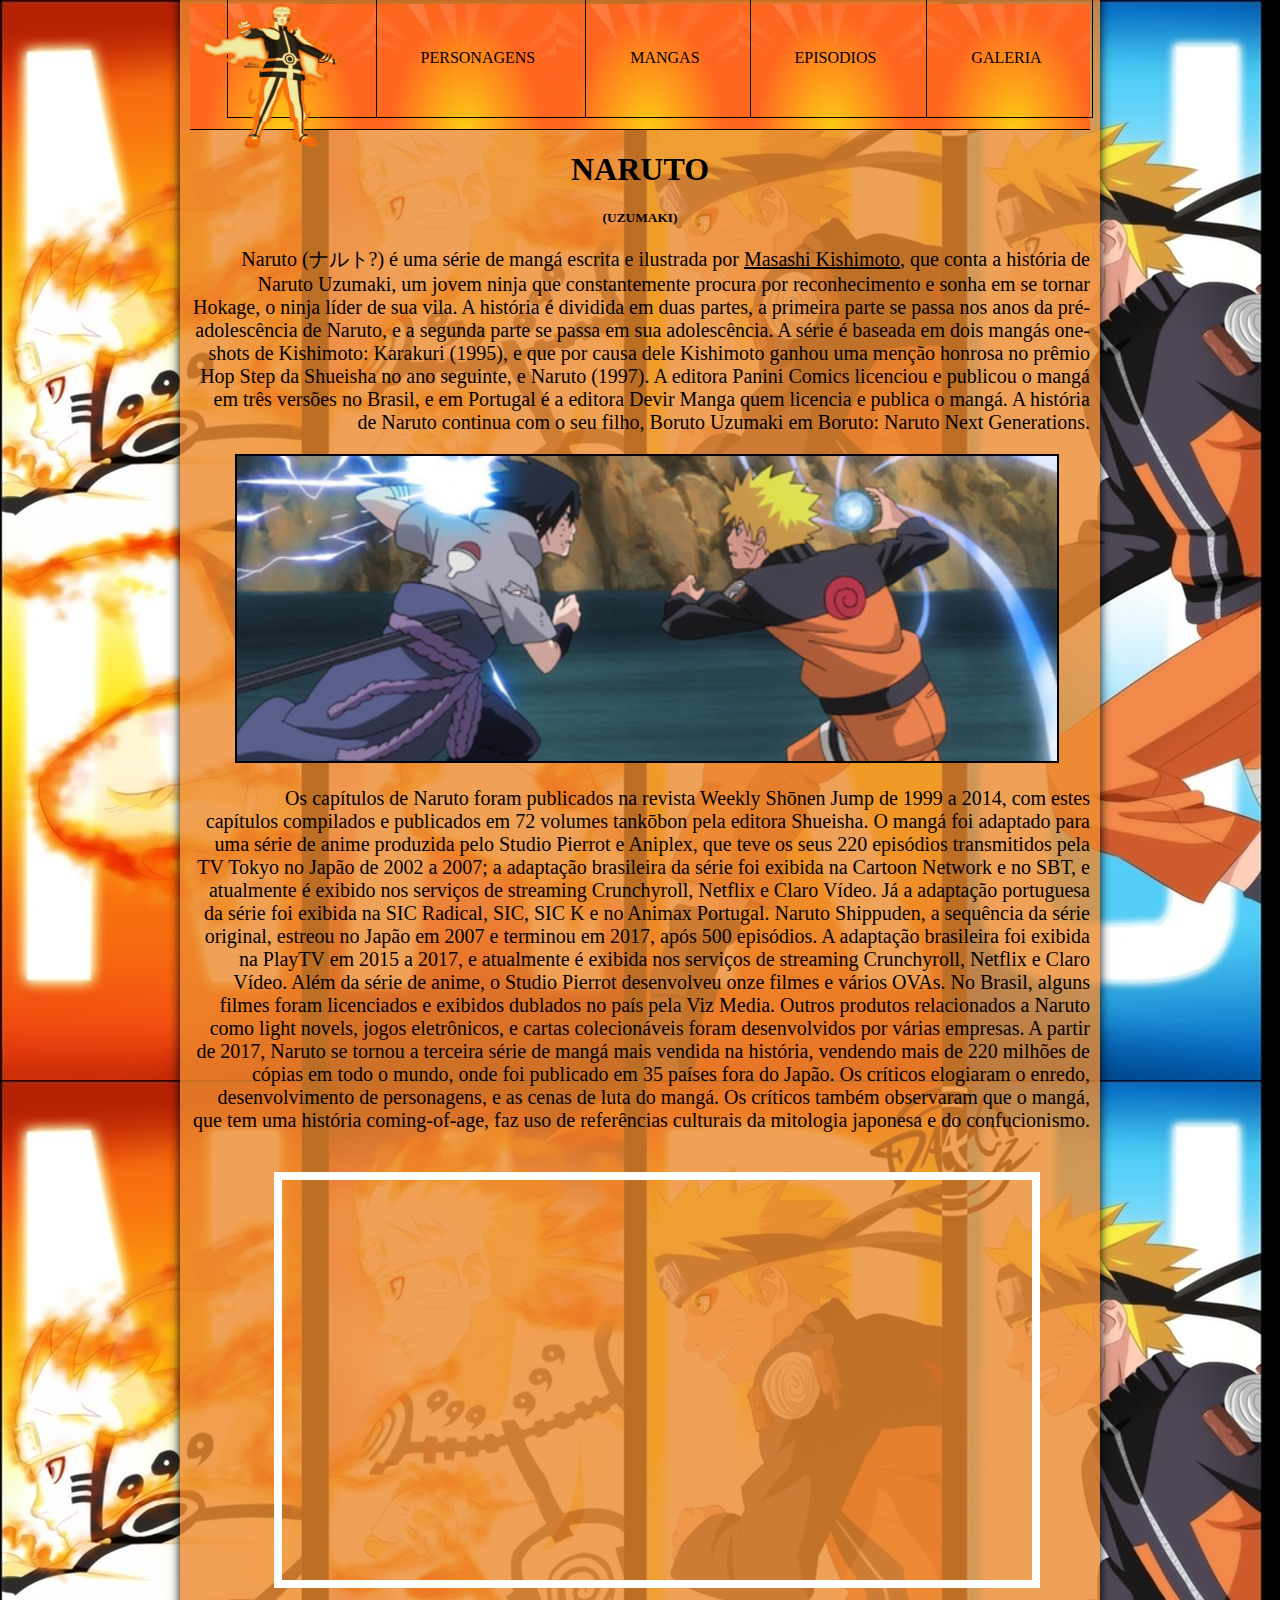
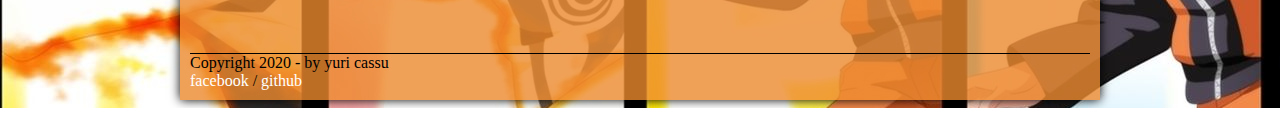
<file: index.html>
<!DOCTYPE html>
<html lang="en">
<head>
    <meta charset="UTF-8">
    <meta name="viewport" content="width=device-width, initial-scale=1.0">
    <title>naruto</title>
    <link rel="stylesheet" href="css/estilo.css">
</head>
<script src="javascript/funcao.js"></script>
<body>
    <div id="d1">
        <nav>
        <ul id="menu">
           
                <img id="icone" src="fotos/logo.png" alt="">
          
        <li id="unico" onmouseover="mudafoto('fotos/logo.png')"><a id="a1" href="index.html"> home </a></li> 
        <li  onmouseover="mudafoto('fotos/logop.png')" onmouseout="mudafoto('fotos/logo.png')"> <a id="a1" href="personagens.html"> personagens</a></li>
        <li  onmouseover="mudafoto('fotos/logom.png')" onmouseout="mudafoto('fotos/logo.png')" id="manga"><a id="a1" href="manga.html"> mangas </a></li>
        <li  onmouseover="mudafoto('fotos/logoe.png')" onmouseout="mudafoto('fotos/logo.png')"><a id="a1" href="episodios.html"> episodios </a></li>
        <li  onmouseover="mudafoto('fotos/logog.png')" onmouseout="mudafoto('fotos/logo.png')"><a id="a1" href="galeria.html"> galeria </a></li>
       
    </ul>
</nav>
        <h1 id="titulo1">NARUTO</h1>
        <h2 id="sobrenome"> (UZUMAKI)</h2>
        <p id="t1"> Naruto (ナルト?) é uma série de mangá escrita e ilustrada por <a id="autor" href="https://pt.wikipedia.org/wiki/Masashi_Kishimoto" target="blank"> Masashi Kishimoto</a>, que conta a história de Naruto Uzumaki, um jovem ninja que constantemente procura por reconhecimento e sonha em se tornar Hokage, o ninja líder de sua vila. A história é dividida em duas partes, a primeira parte se passa nos anos da pré-adolescência de Naruto, e a segunda parte se passa em sua adolescência. A série é baseada em dois mangás one-shots de Kishimoto: Karakuri (1995), e que por causa dele Kishimoto ganhou uma menção honrosa no prêmio Hop Step da Shueisha no ano seguinte, e Naruto (1997). A editora Panini Comics licenciou e publicou o mangá em três versões no Brasil, e em Portugal é a editora Devir Manga quem licencia e publica o mangá. A história de Naruto continua com o seu filho, Boruto Uzumaki em Boruto: Naruto Next Generations.</p>
        <figure id="foto1">
        <img src="fotos/index.png" alt="">
        <figcaption>
            <h3>sasuke e naruto lutando</h3>
        </figcaption>
    </figure>
<p id="t1">
Os capítulos de Naruto foram publicados na revista Weekly Shōnen Jump de 1999 a 2014, com estes capítulos compilados e publicados em 72 volumes tankōbon pela editora Shueisha. O mangá foi adaptado para uma série de anime produzida pelo Studio Pierrot e Aniplex, que teve os seus 220 episódios transmitidos pela TV Tokyo no Japão de 2002 a 2007; a adaptação brasileira da série foi exibida na Cartoon Network e no SBT, e atualmente é exibido nos serviços de streaming Crunchyroll, Netflix e Claro Vídeo. Já a adaptação portuguesa da série foi exibida na SIC Radical, SIC, SIC K e no Animax Portugal. Naruto Shippuden, a sequência da série original, estreou no Japão em 2007 e terminou em 2017, após 500 episódios. A adaptação brasileira foi exibida na PlayTV em 2015 a 2017, e atualmente é exibida nos serviços de streaming Crunchyroll, Netflix e Claro Vídeo. Além da série de anime, o Studio Pierrot desenvolveu onze filmes e vários OVAs. No Brasil, alguns filmes foram licenciados e exibidos dublados no país pela Viz Media. Outros produtos relacionados a Naruto como light novels, jogos eletrônicos, e cartas colecionáveis foram desenvolvidos por várias empresas.

A partir de 2017, Naruto se tornou a terceira série de mangá mais vendida na história, vendendo mais de 220 milhões de cópias em todo o mundo, onde foi publicado em 35 países fora do Japão. Os críticos elogiaram o enredo, desenvolvimento de personagens, e as cenas de luta do mangá. Os críticos também observaram que o mangá, que tem uma história coming-of-age, faz uso de referências culturais da mitologia japonesa e do confucionismo.

<iframe id="abertura" width="750px" height="400px" src="https://www.youtube.com/embed/mS8sLlavkqE" frameborder="0" allow="accelerometer; autoplay; encrypted-media; gyroscope; picture-in-picture" allowfullscreen></iframe>
</p>
<footer id="rodape">
    Copyright 2020 - by yuri cassu <br>
    <a id="links" href="https://www.facebook.com/yuri.cassu" target="blank">facebook</a> / <a id="links" href="https://github.com/yuricassu" target="blank"> github</a>
</footer>
</div>
</body>
</html>
</file>
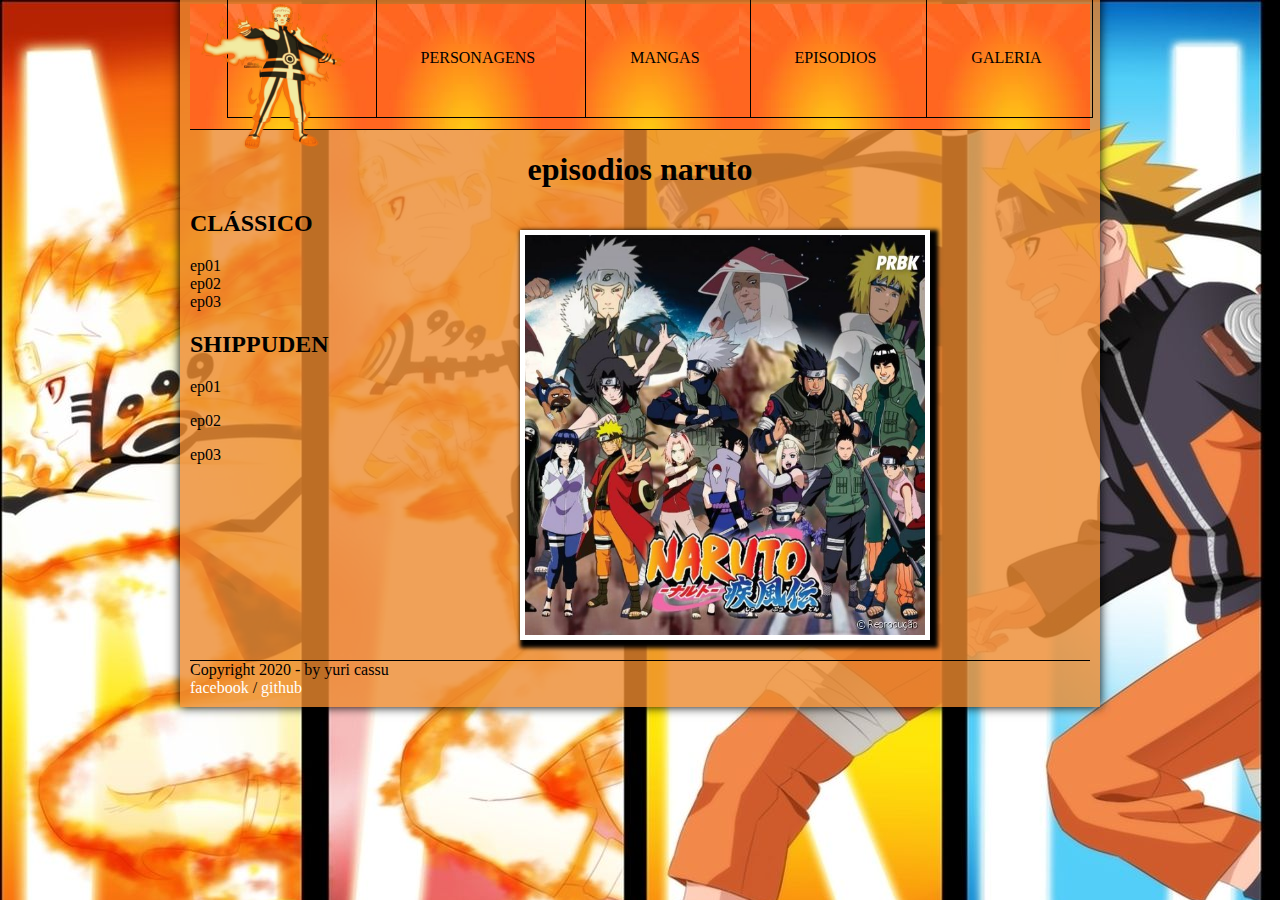
<file: episodios.html>
<!DOCTYPE html>
<html lang="en">
<head>
    <meta charset="UTF-8">
    <meta name="viewport" content="width=device-width, initial-scale=1.0">
    <title>Document</title>
    <link rel="stylesheet" href="css/estilo.css">
    <link rel="stylesheet" href="css/episodios.css">
</head>
<script src="javascript/funcao.js"></script>
<body>
    <div id="d1">
        <nav>
            <ul id="menu">
                <img id="icone" src="fotos/logo.png" alt="">

            <li  onmouseover="mudafoto('fotos/logo.png')" onmouseout="mudafoto('fotos/logop.png')" id="unico"><a id="a1" href="index.html"> home </a></li> 
            <li  onmouseover="mudafoto('fotos/logop.png')" onmouseout="mudafoto('fotos/logop.png')"> <a id="a1" href="personagens.html"> personagens</a></li>
            <li  onmouseover="mudafoto('fotos/logom.png')" onmouseout="mudafoto('fotos/logop.png')" id="manga"><a id="a1" href="manga.html"> mangas </a></li>
            <li  onmouseover="mudafoto('fotos/logoe.png')" onmouseout="mudafoto('fotos/logo.png')"><a id="a1" href="episodios.html"> episodios </a></li>

            <li  onmouseover="mudafoto('fotos/logog.png')" onmouseout="mudafoto('fotos/logop.png')"><a id="a1" href="galeria.html"> galeria </a></li>
           
        </ul>
    </nav>

    <h1>episodios naruto</h1>
    <figure id="epnaruto">
    <img id="episodios" src="fotos/episodios.jpg" alt="">
    <figcaption id="m">
        <h3>episodios naruto</h3>
    </figcaption>
</figure>
<h2>CLÁSSICO</h2>
    <p><a href="https://r3---sn-bg07dnz7.googlevideo.com/videoplayback?expire=1589615607&ei=dyu_XqboOMLghwai0Y2gDg&ip=2607:5300:60:9930::&id=805fafcf56cc0f4f&itag=22&source=blogger&susc=bl&mime=video/mp4&dur=1416.161&lmt=1574179644041026&sparams=expire,ei,ip,id,itag,source,susc,mime,dur,lmt&sig=AOq0QJ8wRQIgGeTjXBMXUJGnoS5zMqoCOHmjkWmLTdi4HVOp-0yDggoCIQCS8x7xiBOHg8Bkia6ZejoZDprn-JOJXXg0vk1ADu6JSQ%3D%3D&redirect_counter=1&rm=sn-p5qy77s&req_id=ac3ff68c7d34a3ee&cms_redirect=yes&ipbypass=yes&mh=QB&mip=143.202.184.2&mm=31&mn=sn-bg07dnz7&ms=au&mt=1589586695&mv=m&mvi=2&pl=24&lsparams=ipbypass,mh,mip,mm,mn,ms,mv,mvi,pl&lsig=AG3C_xAwRQIga9tE5oreZxQMcAvhOWJvQkyo-PAzpRHMyQEM-a1fxfQCIQDI-Iy6novPGcIRA4pqFMARtEKamPqB1TDSm7dv2zDT0w%3D%3D" target="black"> ep01</a> <br>
    <a href="https://r4---sn-bg0ezne7.googlevideo.com/videoplayback?expire=1589615646&ei=niu_Xq-FB8nzhwb68bSYAg&ip=2607:5300:60:9930::&id=1743140ba8e5c573&itag=22&source=blogger&susc=bl&mime=video/mp4&dur=1412.980&lmt=1574182698116604&sparams=expire,ei,ip,id,itag,source,susc,mime,dur,lmt&sig=AOq0QJ8wRQIgB9D1umtDYlpPJ00xP4EsCI943gIE0TjflUv0odT-Q-4CIQCfSOpkRxzzc7F68c0a1eCPfsW1U33qb-Ug1iJK1NN0ZQ%3D%3D&redirect_counter=1&rm=sn-p5qyr7d&req_id=afce744dead2a3ee&cms_redirect=yes&ipbypass=yes&mh=-g&mip=143.202.184.2&mm=31&mn=sn-bg0ezne7&ms=au&mt=1589586757&mv=m&mvi=3&pl=24&lsparams=ipbypass,mh,mip,mm,mn,ms,mv,mvi,pl&lsig=AG3C_xAwRQIhAKhrnJevSH8xgn_orppW8S5hFYoJtohCCi4GGuOEQ8M4AiBkd7nou--O8wsXk0kC-81LdXNLfWy1LB1FT2AscZPwmg%3D%3D" target="blank"> ep02</a> <br>
    <a href="https://r3---sn-pmcg-bg0z.googlevideo.com/videoplayback?expire=1589615670&ei=tiu_Xo3oMI_ahwa12rqYCg&ip=2607:5300:60:9930::&id=a23de0c9488e00a7&itag=22&source=blogger&susc=bl&mime=video/mp4&dur=1420.411&lmt=1574183690397544&sparams=expire,ei,ip,id,itag,source,susc,mime,dur,lmt&sig=AOq0QJ8wRAIgFUEtjMsOOA0Mqz63lrTTiYeOjK3d1SRW5ePEGxCfzPICIE3cih2gsB0kXWxopSBZMOPuOy-2a7IrhLL3Hhgz-StO&redirect_counter=1&rm=sn-p5qyy7s&req_id=7af80fed3e03a3ee&cms_redirect=yes&ipbypass=yes&mh=f2&mip=143.202.184.2&mm=31&mn=sn-pmcg-bg0z&ms=au&mt=1589586817&mv=m&mvi=2&pcm2cms=yes&pl=24&lsparams=ipbypass,mh,mip,mm,mn,ms,mv,mvi,pcm2cms,pl&lsig=AG3C_xAwRgIhALa2u_WROxqx7S7snX-dBV6vTdFSraZ_5Dk0yhh2mKXTAiEA72CZdYpP-4VXgX9Gpa1RzEFKPZHCjqQdnCSgiKVmjzM%3D" target="blank"> ep03</a> <br>
    <h2>SHIPPUDEN</h2>
    <p><a href="https://r4---sn-pmcg-bg0s.googlevideo.com/videoplayback?expire=1589615800&ei=OCy_XqmGCKawhwbxhZvoCQ&ip=2607:5300:60:9930::&id=1af724dd9d02adde&itag=22&source=blogger&susc=bl&mime=video/mp4&dur=1388.344&lmt=1567257540106788&sparams=expire,ei,ip,id,itag,source,susc,mime,dur,lmt&sig=AOq0QJ8wRAIgLFBoYal3eKPTVNCC6eULn7C9heSHUtEBNu4vcvIu0-8CIASQI3zay2o9ASEtMVz4cDvmpZwu5RXitXpT60uI0abv&redirect_counter=1&rm=sn-p5qkz7z&req_id=17b644c2e296a3ee&cms_redirect=yes&ipbypass=yes&mh=ei&mip=143.202.184.2&mm=31&mn=sn-pmcg-bg0s&ms=au&mt=1589586934&mv=m&mvi=3&pcm2cms=yes&pl=24&lsparams=ipbypass,mh,mip,mm,mn,ms,mv,mvi,pcm2cms,pl&lsig=AG3C_xAwRQIhANml6cBHamfU89mjsp_Bq0RSEYC9gO7ash3HlvyLaqGPAiAVdWwlIalT07A3K6HZqhSP2-LyVGIfXcAHVeQLqGroGA%3D%3D" target="black"> ep01</a> <br>
        <p><a href="https://r6---sn-bg07dnze.googlevideo.com/videoplayback?expire=1589615876&ei=hCy_XtbME8O4hgbM853YCg&ip=2607:5300:60:9930::&id=488116da77baca67&itag=22&source=blogger&susc=bl&mime=video/mp4&dur=1388.344&lmt=1567258593303150&sparams=expire,ei,ip,id,itag,source,susc,mime,dur,lmt&sig=AOq0QJ8wRAIgfSPL4t3f9tahXggcUFiX3aQvSuJU3_aRIUAEFEE5BqsCIHFRHtMNGMrhFRwoETzzt90c9ERnZlrlDQ1csqb7-Ikb&redirect_counter=1&rm=sn-p5qyk7d&req_id=4211c84a5455a3ee&cms_redirect=yes&ipbypass=yes&mh=_E&mip=143.202.184.2&mm=31&mn=sn-bg07dnze&ms=au&mt=1589586996&mv=m&mvi=5&pl=24&lsparams=ipbypass,mh,mip,mm,mn,ms,mv,mvi,pl&lsig=AG3C_xAwRAIgRaC_OCAgLksFGYGotW8lKNwVT2_wlu38XxUGeZEzuTQCIE9dGwj9iY1R5W1u0OUw7cszyUw38yjqaHJi1wfLAN-c" target="black"> ep02</a> <br>
            <p><a href="https://r2---sn-bg0eznle.googlevideo.com/videoplayback?expire=1589615893&ei=lSy_XriBHY_ahwa12rqYCg&ip=2607:5300:60:9930::&id=6979a0403d47a577&itag=22&source=blogger&susc=bl&mime=video/mp4&dur=1388.483&lmt=1567260448760032&sparams=expire,ei,ip,id,itag,source,susc,mime,dur,lmt&sig=AOq0QJ8wRgIhANVDCPQ0huybYXUsy3ZhtvYmposil3n9sWEwcdfAYJr-AiEAsoIjYgipUyvDF5g_1gNQjdc5YCo3MLMFniiuah3kEGA%3D&redirect_counter=1&rm=sn-p5qe7l7l&req_id=ccafc4623e8da3ee&cms_redirect=yes&ipbypass=yes&mh=iV&mip=143.202.184.2&mm=31&mn=sn-bg0eznle&ms=au&mt=1589586996&mv=m&mvi=1&pl=24&lsparams=ipbypass,mh,mip,mm,mn,ms,mv,mvi,pl&lsig=AG3C_xAwRAIgSa9hzuhRUIJViypkyws9xZTVAWuivQMgpP6z1XtK4BECIF3eHs44MPN_1blLFrn3LzaHz5UuJ9HTFbwnyGriRafS" target="black"> ep03</a> <br>






    </p>

    <footer id="rodape">
        Copyright 2020 - by yuri cassu <br>
        <a id="links" href="https://www.facebook.com/yuri.cassu" target="blank">facebook</a> / <a id="links" href="https://github.com/yuricassu" target="blank"> github</a>
    </footer>
    </div>
    </body>
    </html>
</file>
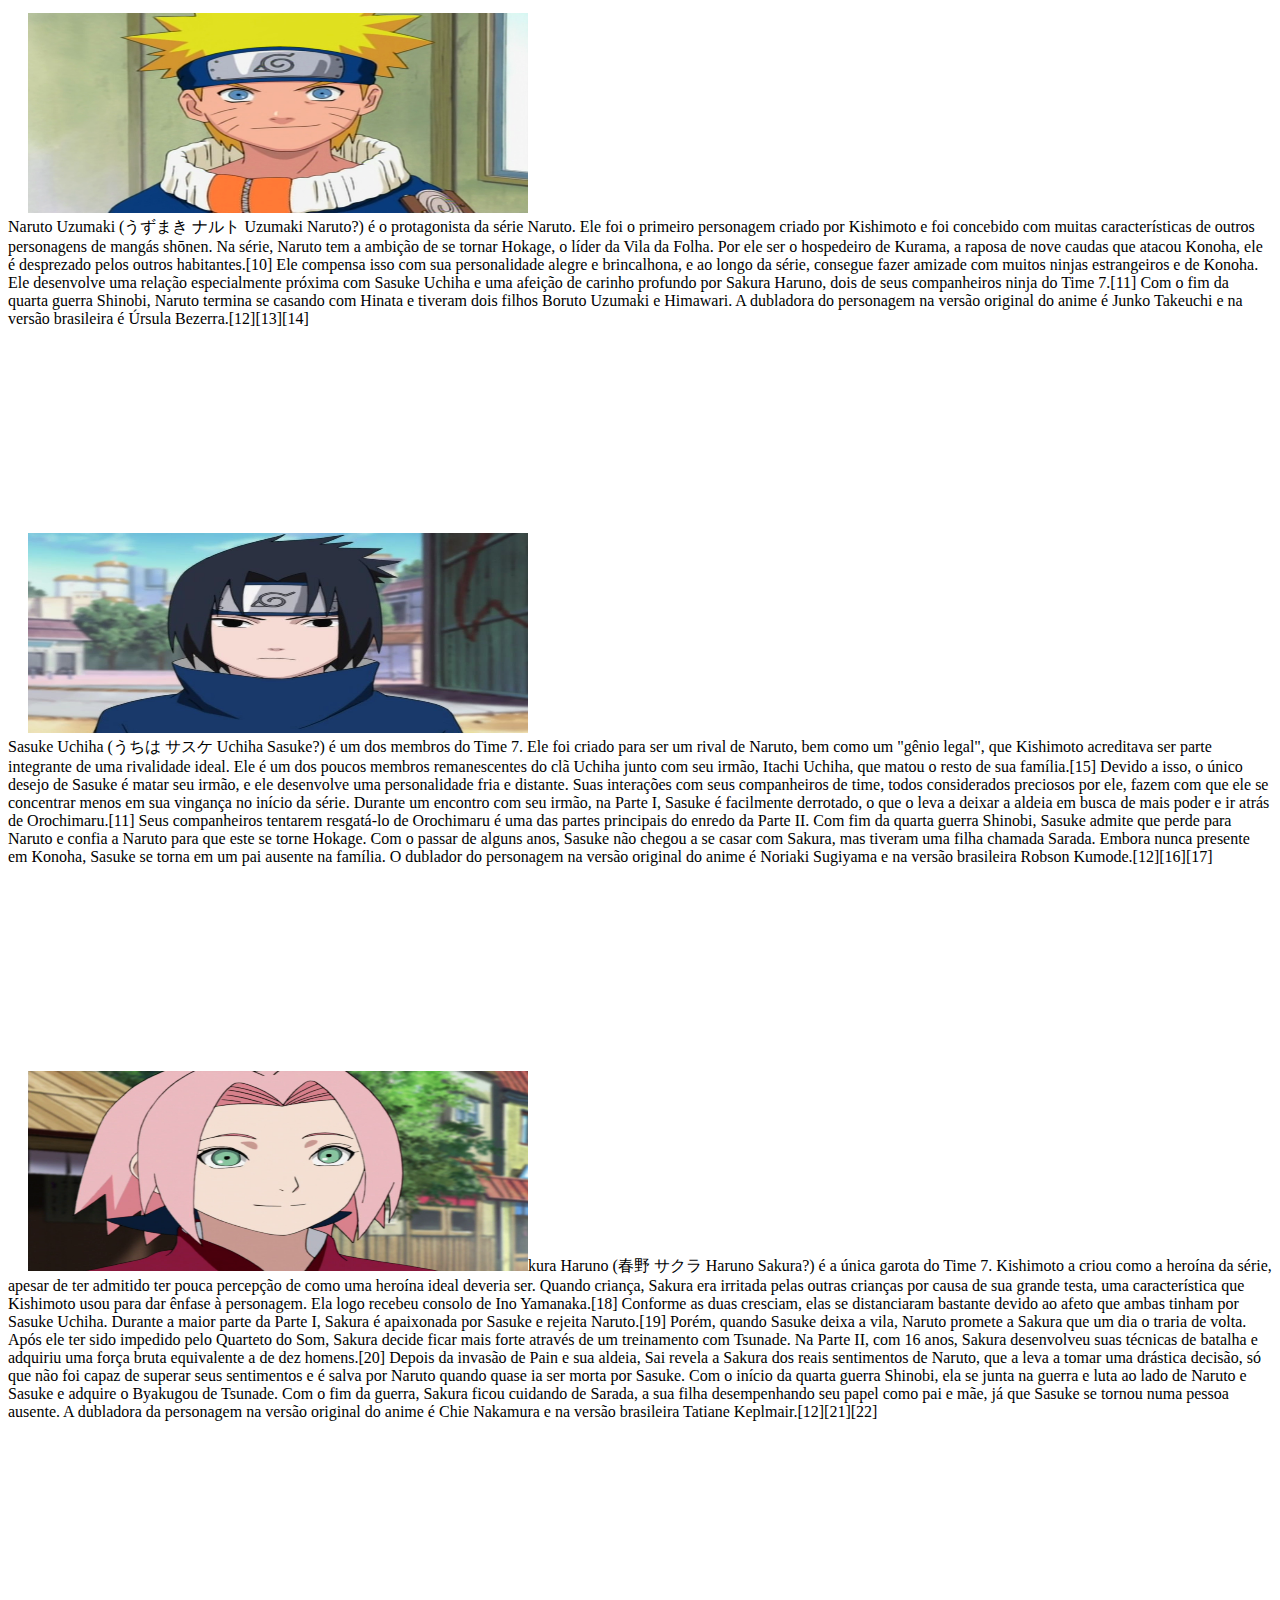
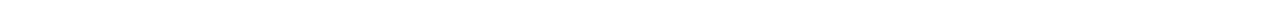
<file: iframe.html>
<!DOCTYPE html>
<html lang="en">
<head>
    <meta charset="UTF-8">
    <meta name="viewport" content="width=device-width, initial-scale=1.0">
    <title>Document</title>
  <style>
    body{
      overflow: hidden;
    }
      article{
          margin-bottom: 200px;
      }
      iframe{
          display: block;
        float: right;
      }
      img{
        width: 500px;
        height: 200px;
        position: relative;
        top: 5px;
        left: 20px;
       margin-bottom: 5px;
        
        
      }
  </style>    
    
</head>
<body>
  <article id="naruto"> 
    <img id="naruto" src="fotos/iframenaruto.png" alt="">
    <br> Naruto Uzumaki (うずまき ナルト Uzumaki Naruto?) é o protagonista da série Naruto. Ele foi o primeiro personagem criado por Kishimoto e foi concebido com muitas características de outros personagens de mangás shōnen. Na série, Naruto tem a ambição de se tornar Hokage, o líder da Vila da Folha. Por ele ser o hospedeiro de Kurama, a raposa de nove caudas que atacou Konoha, ele é desprezado pelos outros habitantes.[10] Ele compensa isso com sua personalidade alegre e brincalhona, e ao longo da série, consegue fazer amizade com muitos ninjas estrangeiros e de Konoha. Ele desenvolve uma relação especialmente próxima com Sasuke Uchiha e uma afeição de carinho profundo por Sakura Haruno, dois de seus companheiros ninja do Time 7.[11] Com o fim da quarta guerra Shinobi, Naruto termina se casando com Hinata e tiveram dois filhos Boruto Uzumaki e Himawari. A dubladora do personagem na versão original do anime é Junko Takeuchi e na versão brasileira é Úrsula Bezerra.[12][13][14]</article>
  
  <article id="sasuke"><img src="fotos/iframesasuke.png" alt="">
    <br>
     Sasuke Uchiha (うちは サスケ Uchiha Sasuke?) é um dos membros do Time 7. Ele foi criado para ser um rival de Naruto, bem como um "gênio legal", que Kishimoto acreditava ser parte integrante de uma rivalidade ideal. Ele é um dos poucos membros remanescentes do clã Uchiha junto com seu irmão, Itachi Uchiha, que matou o resto de sua família.[15] Devido a isso, o único desejo de Sasuke é matar seu irmão, e ele desenvolve uma personalidade fria e distante. Suas interações com seus companheiros de time, todos considerados preciosos por ele, fazem com que ele se concentrar menos em sua vingança no início da série. Durante um encontro com seu irmão, na Parte I, Sasuke é facilmente derrotado, o que o leva a deixar a aldeia em busca de mais poder e ir atrás de Orochimaru.[11] Seus companheiros tentarem resgatá-lo de Orochimaru é uma das partes principais do enredo da Parte II. Com fim da quarta guerra Shinobi, Sasuke admite que perde para Naruto e confia a Naruto para que este se torne Hokage. Com o passar de alguns anos, Sasuke não chegou a se casar com Sakura, mas tiveram uma filha chamada Sarada. Embora nunca presente em Konoha, Sasuke se torna em um pai ausente na família. O dublador do personagem na versão original do anime é Noriaki Sugiyama e na versão brasileira Robson Kumode.[12][16][17]</article>

     <article id="sakura">
       <img src="fotos/iframesakura.png" alt="">
      Sakura Haruno (春野 サクラ Haruno Sakura?) é a única garota do Time 7. Kishimoto a criou como a heroína da série, apesar de ter admitido ter pouca percepção de como uma heroína ideal deveria ser. Quando criança, Sakura era irritada pelas outras crianças por causa de sua grande testa, uma característica que Kishimoto usou para dar ênfase à personagem. Ela logo recebeu consolo de Ino Yamanaka.[18] Conforme as duas cresciam, elas se distanciaram bastante devido ao afeto que ambas tinham por Sasuke Uchiha. Durante a maior parte da Parte I, Sakura é apaixonada por Sasuke e rejeita Naruto.[19] Porém, quando Sasuke deixa a vila, Naruto promete a Sakura que um dia o traria de volta. Após ele ter sido impedido pelo Quarteto do Som, Sakura decide ficar mais forte através de um treinamento com Tsunade. Na Parte II, com 16 anos, Sakura desenvolveu suas técnicas de batalha e adquiriu uma força bruta equivalente a de dez homens.[20] Depois da invasão de Pain e sua aldeia, Sai revela a Sakura dos reais sentimentos de Naruto, que a leva a tomar uma drástica decisão, só que não foi capaz de superar seus sentimentos e é salva por Naruto quando quase ia ser morta por Sasuke. Com o início da quarta guerra Shinobi, ela se junta na guerra e luta ao lado de Naruto e Sasuke e adquire o Byakugou de Tsunade. Com o fim da guerra, Sakura ficou cuidando de Sarada, a sua filha desempenhando seu papel como pai e mãe, já que Sasuke se tornou numa pessoa ausente. A dubladora da personagem na versão original do anime é Chie Nakamura e na versão brasileira Tatiane Keplmair.[12][21][22]
     </article>
</body>
</html>
</file>
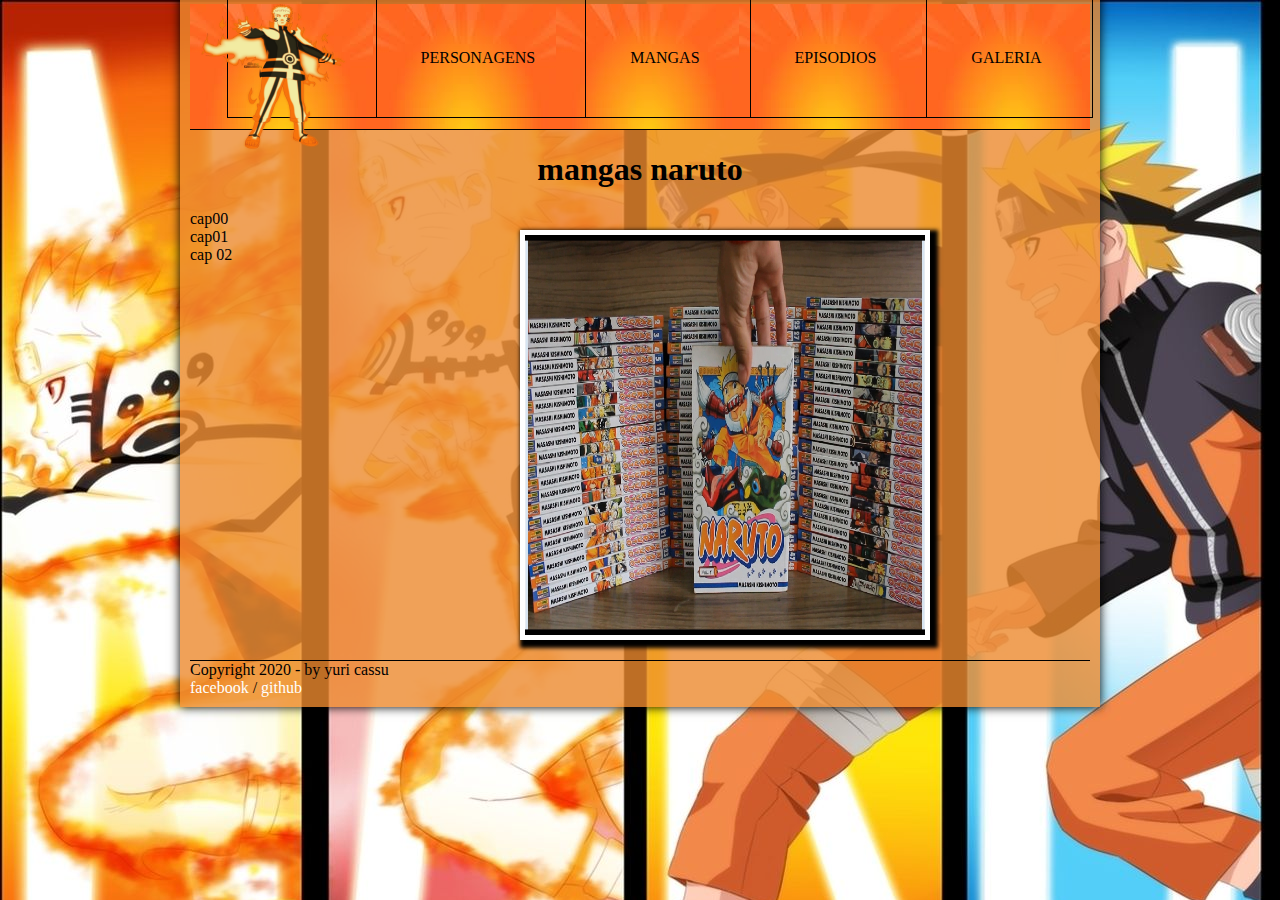
<file: manga.html>
<!DOCTYPE html>
<html lang="en">
<head>
    <meta charset="UTF-8">
    <meta name="viewport" content="width=device-width, initial-scale=1.0">
    <title>Document</title>
    <link rel="stylesheet" href="css/estilo.css">
    <link rel="stylesheet" href="css/manga.css">
</head>
<script src="javascript/funcao.js"></script>
<body>
    <div id="d1">
        <nav>
            <ul id="menu">
                <img id="icone" src="fotos/logo.png" alt="">
            <li  onmouseover="mudafoto('fotos/logo.png')" onmouseout="mudafoto('fotos/logom.png')" id="unico"><a id="a1" href="index.html"> home </a></li> 
            <li  onmouseover="mudafoto('fotos/logop.png')" onmouseout="mudafoto('fotos/logom.png')"> <a id="a1" href="personagens.html"> personagens</a></li>
            <li  onmouseover="mudafoto('fotos/logom.png')" onmouseout="mudafoto('fotos/logom.png')" id="manga"><a id="a1" href="manga.html"> mangas </a></li>
            <li  onmouseover="mudafoto('fotos/logoe.png')" onmouseout="mudafoto('fotos/logo.png')"><a id="a1" href="episodios.html"> episodios </a></li>
            <li  onmouseover="mudafoto('fotos/logog.png')" onmouseout="mudafoto('fotos/logom.png')"><a id="a1" href="galeria.html"> galeria </a></li>
           
        </ul>
    </nav>
    <h1>mangas naruto</h1>
    <figure id="mangafoto">
    <img id="manga" src="fotos/mangas.jpg" alt="">
    <figcaption id="m">
        <h3>manga naruto</h3>
    </figcaption>
</figure>
    <p><a href="https://mangayabu.com/ler/naruto-capitulo-00-my6888/" target="black"> cap00</a> <br>
    <a href="https://mangayabu.com/ler/naruto-capitulo-01-my6890/" target="blank"> cap01</a> <br>
    <a href="https://mangayabu.com/ler/naruto-capitulo-02-my6892/" target="blank"> cap 02</a> <br>




    </p>
    <footer id="rodape">
        Copyright 2020 - by yuri cassu <br>
        <a id="links" href="https://www.facebook.com/yuri.cassu" target="blank">facebook</a> / <a id="links" href="https://github.com/yuricassu" target="blank"> github</a>
    </footer>
    </div>
</body>
</html>
</file>
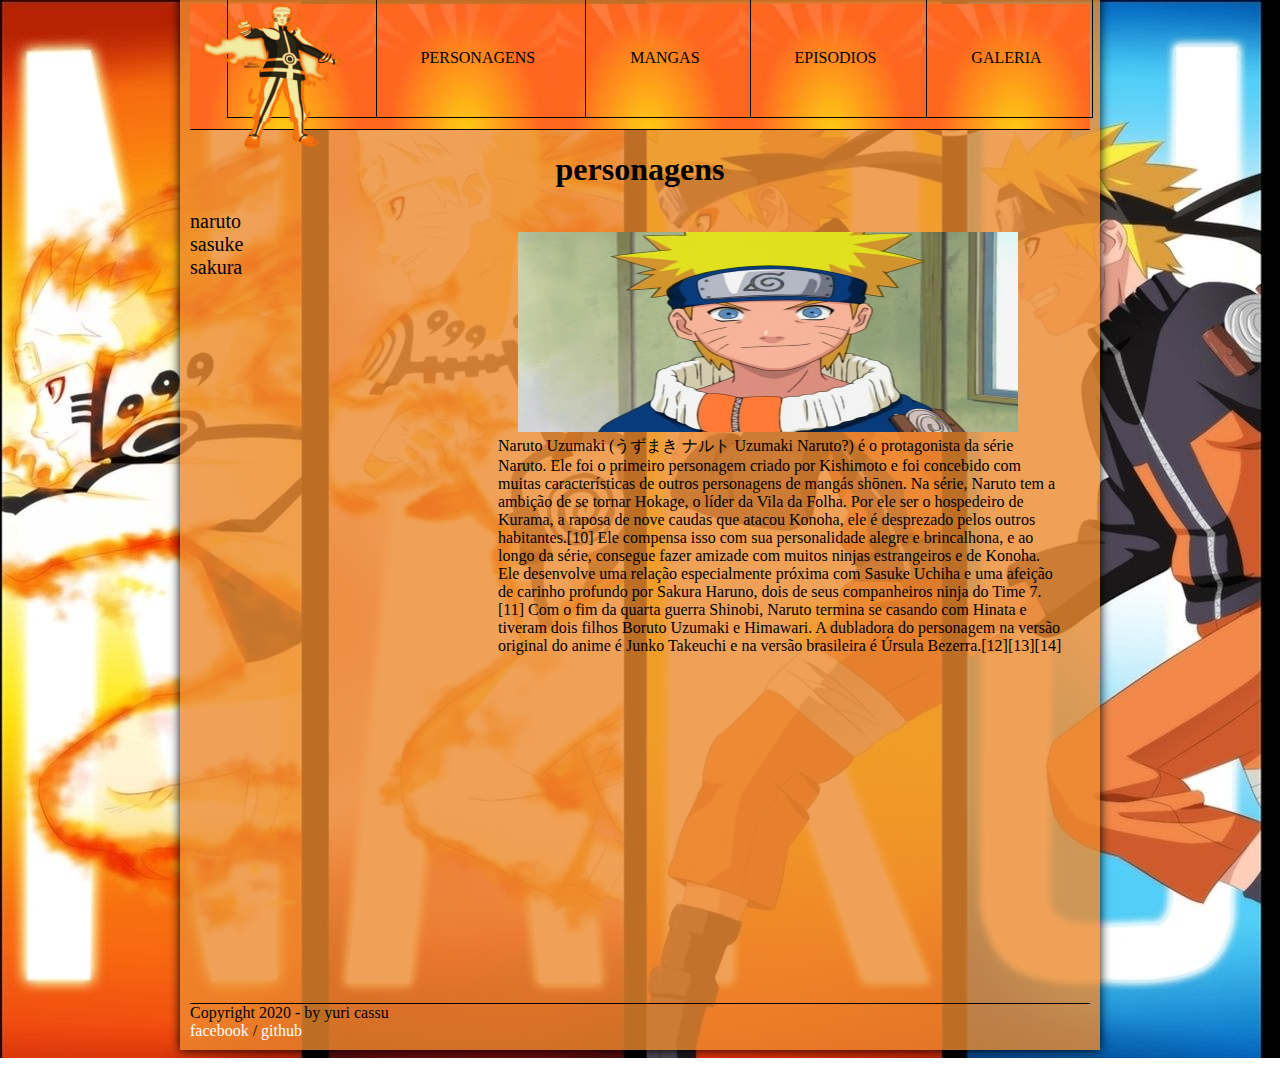
<file: personagens.html>
<!DOCTYPE html>
<html lang="en">
<head>
    <meta charset="UTF-8">
    <meta name="viewport" content="width=device-width, initial-scale=1.0">
    <title>Document</title>
    <link rel="stylesheet" href="css/estilo.css">
    <link rel="stylesheet" href="css/personagens.css">
</head>
<script src="javascript/funcao.js"></script>
<body>
    <div id="d1">
        <nav>
            <ul id="menu">
                <img id="icone" src="fotos/logo.png" alt="">

            <li  onmouseover="mudafoto('fotos/logo.png')" onmouseout="mudafoto('fotos/logop.png')" id="unico"><a id="a1" href="index.html"> home </a></li> 
            <li  onmouseover="mudafoto('fotos/logop.png')" onmouseout="mudafoto('fotos/logop.png')"> <a id="a1" href="personagens.html"> personagens</a></li>
            <li  onmouseover="mudafoto('fotos/logom.png')" onmouseout="mudafoto('fotos/logop.png')" id="manga"><a id="a1" href="manga.html"> mangas </a></li>
            <li  onmouseover="mudafoto('fotos/logoe.png')" onmouseout="mudafoto('fotos/logo.png')"><a id="a1" href="episodios.html"> episodios </a></li>

            <li  onmouseover="mudafoto('fotos/logog.png')" onmouseout="mudafoto('fotos/logop.png')"><a id="a1" href="galeria.html"> galeria </a></li>
         
        </ul>
    </nav>
    <article>
    <h1 id="per">personagens</h1>
        
        <p id="per">
           <a href="iframe.html#naruto" target="janela"> naruto</a> <br>
           <a href="iframe.html#sasuke" target="janela">sasuke</a>  <br>
            <a href="iframe.html#sakura" target="janela"> sakura</a>
        </p>
        <iframe src="iframe.html" frameborder="0" name="janela" id="iframe"></iframe>
    
    </article>
    <footer id="rodape">
        Copyright 2020 - by yuri cassu <br>
        <a id="links" href="https://www.facebook.com/yuri.cassu" target="blank">facebook</a> / <a id="links" href="https://github.com/yuricassu" target="blank"> github</a>
    </footer>
    </div>
</body>
</html>
</file>
<file: css/estilo.css>
@charset "UTF-8";
body{
    background-image: url(../fotos/naruto.jpg);
}
h1#titulo1{
    text-align: center;
    font-family: sans-serif arial;
}
h2#sobrenome{
    text-align: center;
    font-family: sans-serif arial;
    font-size: 10pt;
}
p#t1{
    font-size: 15pt;
    font-family: arial sans-serif;
    text-align: right;
    text-indent: 50px;
}
div#d1{
    width: 900px;
    margin: -30px auto 0px auto;
    box-shadow: 0px 0px 10px black;
    padding: 10px 10px 10px 10px;
    background-color: rgba(236, 138, 46, 0.8);
}
li{
    display: inline-block;
    padding: 50px;
    margin: -5px;
   
    border-right: solid black 1px;
    border-bottom: solid black 1px;
   
   
    
}
li#unico{
    border-left: solid black 1px;
}  

li:hover{
    background-color: rgba(241, 12, 12, 0.4);
    text-decoration: underline;
}
 nav{
     text-align: center;
     border-bottom: black solid 1px;
     text-transform: uppercase;
     background-color: rgba(247, 11, 11, 0.4);
     margin-top: 0px;
     background: url(../fotos/menu.jpg);
 }
 ul img{
     width: 150px;
     height: 150px;
     position: absolute;
     top: 0px;
     left: 200px;
 }
 a#a1{
     text-decoration: none;
     color: black;
 }
 a#autor{
     color: black;
 }
 
 figure#foto1{
    position: relative;
   left: 5px;
 }
 figure#foto1 img{
     height: 100%;
     width: 100%;
     position: relative;
     border: black solid 2px;
 }
 figure#foto1 figcaption{
     position: absolute;
     top: 0px;
     opacity: 0;
     width: 100%;
     height: 100%;
     transition:opacity 1s;
     background-color: rgba(0,0,0,.4);
     box-sizing: border-box;
     padding: 10px;
     box-shadow: 1px 1px 1px 1px black;
    
 }
 figure#foto1 figcaption:hover{
     opacity: 1;
 }
iframe#abertura{
    position: relative;
    right: 50px;
    top: 40px;
   border: white solid 8px;
}
footer#rodape{
    border-top: black solid 1px;
    clear: both;
    margin-top: 100px;
}
a#links{
    text-decoration: none;
    color: white;
}
a#links:hover{
    text-decoration: underline;
}
</file>
<file: css/episodios.css>
@charset "UTF-8";
h1{
    text-align: center;
}

h3{
    font-size: 20pt;
}
img#episodios{
    width: 400px;
    height: 400px;
    float: right;
    margin: 20px;
    position: relative;
    right: 100px;
   border: white solid 5px;
   box-shadow: 4px 4px 4px 4px black;
}
figure#epnaruto{
    position: relative;
  
}
figure#epnaruto figcaption{
    position: absolute;
    top: 30px;
    left: 298px;
    background-color: rgba(0,0,0, .4);
    width: 400px;
    height: 400px;
    opacity: 0;
    transition: 1s;
}
figure#epnaruto figcaption:hover{
    opacity: 1;
}
a{
    text-decoration: none;
    color: black;
}
a:hover{
    text-decoration: underline;
}
</file>
<file: css/manga.css>
@charset "UTF-8";
h1{
    text-align: center;
}
h3{
    font-size: 20pt;
}
img#manga{
    width: 400px;
    height: 400px;
    float: right;
    margin: 20px;
    position: relative;
    right: 100px;
   border: white solid 5px;
   box-shadow: 4px 4px 4px 4px black;
}
figure#mangafoto{
    position: relative;
  
}
figure#mangafoto figcaption{
    position: absolute;
    top: 30px;
    left: 298px;
    background-color: rgba(0,0,0, .4);
    width: 400px;
    height: 400px;
    opacity: 0;
    transition: 1s;
}
figure#mangafoto figcaption:hover{
    opacity: 1;
}
a{
    text-decoration: none;
    color: black;
}
a:hover{
    text-decoration: underline;
}
</file>
<file: css/personagens.css>
@charset "UTF-8";
h1#per{
    text-align: center;
}
p#per{
    font-size: 15pt;
    font-family: sans-serif arial;
    
}

iframe{
    width: 580px;
    height: 600px;
    border: none;
  position: relative;
  left: 300px;
  top: -80px;
 
}
iframe::-webkit-scrollbar{
    display: none;
}
a{
    text-decoration: none;
    color: black;
}
a:hover{
    text-decoration: underline;
}
</file>
